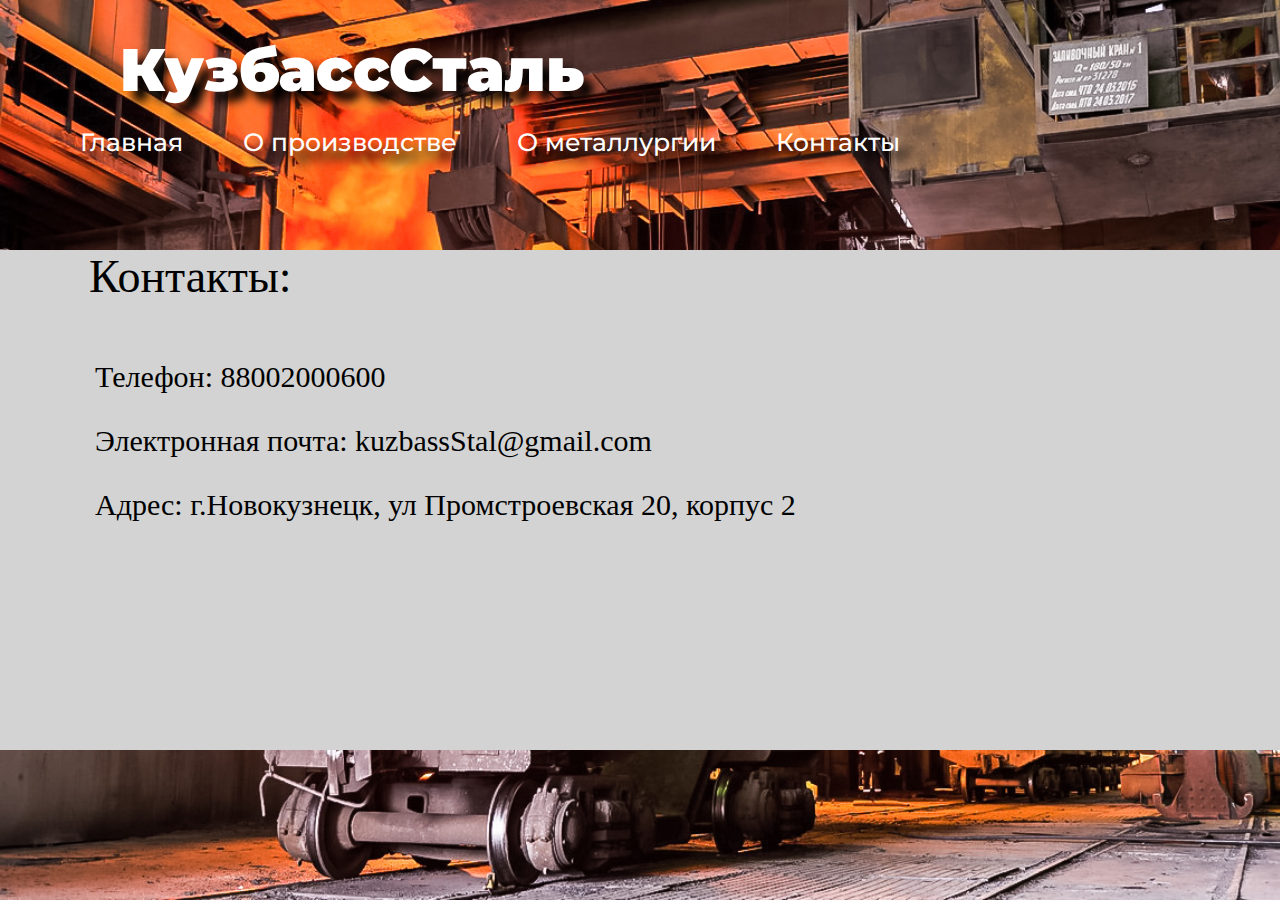
<file: contacts.html>
<!DOCTYPE html>
<html lang="en">

<head>
    <style>
        body{
        background-image:url(img/background.jpg);
        background-attachment:fixed;
            background-repeat:no-repeat;
            background-size:cover;
        
        }
    </style>
    <meta charset="UTF-8">
    <meta name="viewport" content="width=device-width, initial-scale=1.0">
    <meta http-equiv="X-UA-Compatible" content="ie=edge">
    <title>Контакты</title>
    <link rel="stylesheet" href="css/main.css">
    <link href="https://fonts.googleapis.com/css?family=Montserrat:500,700,800,900&display=swap&subset=cyrillic-ext"
        rel="stylesheet">
    <link rel="stylesheet" href="https://cdnjs.cloudflare.com/ajax/libs/font-awesome/5.9.0/css/all.min.css">
</head>
     <body>
   
    <header class="header">
        <div class="logo"><span>КузбассСталь</span></div>

        <div class="container">

            <nav class="nav-wrapper">
                

                <ul class="nav">
                    <li class="nav__item">
                        <a class="nav__link" href="index.html">Главная</a>
                    </li>
                      <li class="nav__item">
                        <a class="nav__link" href="About.html">О производстве</a>
                    </li>
                        <li class="nav__item">
                        <a class="nav__link" href="metall.html">О металлургии</a>
                    </li>
                    <li class="nav__item">
                        <a class="nav__link" href="contacts.html">Контакты</a>
                    </li>
                </ul>
            </nav>
        </div>
            <div class="header-content_contacts">
                <div class="header-container_contacts">
                    <div class ="title">
                        Контакты:
                    </div>
                    <p>Телефон: 88002000600</p>
                    <p>Электронная почта: kuzbassStal@gmail.com</p>
                    <p>Адрес: г.Новокузнецк, ул Промстроевская 20, корпус 2</p>  
                </div>
                      

            </div>
    </header>
</body>
</html>
</file>
<file: css/main.css>
* {
    box-sizing: border-box;
}

body {
    margin: 0;
    font-family: 'Montserrat', sans-serif;
    font-weight: 500;
    color: #000000;
    font-size: 16px;
}

.header {
    width: 100%;
    height: 100vh;    
    background-image:url(../img/background.jpg);
    background-attachment: fixed;
    background-size:cover;
}
.header.img {
    filter:blur(20px);
}

p{
text-indent: 2.5em;
}
strong{
font-weight: 600; 
}

.container {
    width: 1170px;
    height: 100px;
    margin-left: auto;
    margin-right: auto;
}

.img_met{
        justify-content: center;
    text-align: center;
    margin: 0;

}

.nav-wrapper {
    display: flex;
    flex-direction: row;
    justify-content: space-between;
    align-items: center;
    padding-top: 30px;
    margin-bottom: 20px;
    margin-left 50px;
}

.logo {
    font-weight: 900;
    text-shadow: 10px 10px 10px black;
    font-size: 60px;
    line-height: 1;
    color: #000000;
    padding-left: 100px;
    padding-top: 20px;
}

.logo span {
    color: #ffffff;
    padding-left:20px;
    display: flex;
    padding-top: 20px;
    
   
}

.nav {
    margin: 0;
    padding: 0;
    list-style: none;
    display: flex;
    flex-direction: row;
}

.nav__item {
    display: inline-block;
    height: 30px;
    padding-left: 25px;
    padding-right: 25px;
    font-size: 22px;
    margin-right: 10px;
}

.nav__item:last-child {
    margin-right: 0;
}

.nav__link {
    color: white;
    text-decoration: none;
    font-size: 25px;
    font-weight: 500;
    line-height: 1;
    text-shadow: 10px 10px 10px black;
}

.nav__link:hover {
    text-decoration: underline;
}

.header-content {
    display:flex;
    justify-content: center;
    height:720px;
    width:1170px;
    border-radius: 150px;
}
.header-container_contacts{
    width:800px;
    font-family: serif;
    font-size: 30px;
    text-align: left;
    margin-left:20px;
    margin-right:auto;
}
.title{

    height: 80px;
    padding-right: 35px;
    border-radius: 60px;
    font-size: 46px;
    color:black;
    text-indent: 1.5em;
    margin-bottom: 0px;
    text-align: left;
}
.header-content_contacts {
    background-color:lightgray;
    margin-top:50px;
    padding-top 70px;
    height:500px;
    padding-bottom: 100px;
    background-attachment: fixed;
}
.header-content_about {
    background-color:lightgray;
    justify-content:center;
    background-attachment: fixed;
    margin:auto;
    width:100%;
    border-radius: 30px 30px 0px 0px;
}
.header-desc-about{
     width: 1000px;
    justify-content: center;
    margin:auto;
    padding-top: 20px;
}
.body-text-about{
    line-height: 2.4;
    font-weight: 100;
}
.diet-block {
    background-color:white;
    height:250px;
    width:300px;
    margin-left:200px;
}
h2{
    text-indent: 1em;
    font-size: 35px;
}
h3{
    text-indent: 2.5em;
}
.header-desc {
   
    width: 1170px;
    height: 720px;
    padding-top: 10px;
}

.header__title {
    color: #000000;
    font-weight: 800;
    font-size: 48px;
    line-height: 1.3;
    margin: 0;
    margin-bottom: 35px;
}

.header__text {
    justify-content: center;
    font-size: 40px;
    color:white;
    text-shadow: 2px 2px 2px black;
    line-height: 1.3;
    font-weight: 1170;
    text-align: center;
    margin-bottom: 15px;
}
img {
    justify-content: center;
    text-align: center;
    margin: 0;
    border-radius: 400px;
   
}
.body__text {
    justify-content: center;
    font-size: 40px;
    color:white;
    text-shadow: 2px 2px 2px black;
    line-height: 2;
    font-weight: 200;
    text-align: center;
    margin-bottom: 20px;
    margin-top: 0px;
}

.header__btn {
    display: inline-block;
    height: 65px;
    padding-left: 35px;
    padding-right: 35px;
    border-radius: 60px;
    background-color: #fadb60;
    background-image: linear-gradient(to top, #ffcc00 0%, #fadb60 100%);

    color: #000000;
    font-size: 24px;
    font-weight: 700;
    text-decoration: none;
    line-height: 65px;
}
#b_im{
    justify-content: center;
    border-radius:150px 150px 0px 0px;
}
.header-photo {
 justify-content: center;

}

.header-social {

}

.header__social-item {
    font-size: 27px;
    color: #34383c;
    text-decoration: none;
    margin-right: 30px;
}

.header__social-item:last-child {
    margin-right: 0;
}

.header__social-item:hover {
    opacity: 0.8;
}

.footer {
    width: 100%;
    height: 54px;
    background-color: #232323;
    color: #ffffff;

    display: flex;
    justify-content: center;
    align-items: center;

    font-size: 16px;
    line-height: 2;
    font-weight: 500;
}

.footer::before {
    content: "";
    display: table;
}

.footer a {
    color: #fada5a;
    text-decoration: none;
}

.footer a:hover {
    text-decoration: underline;
}
</file>
